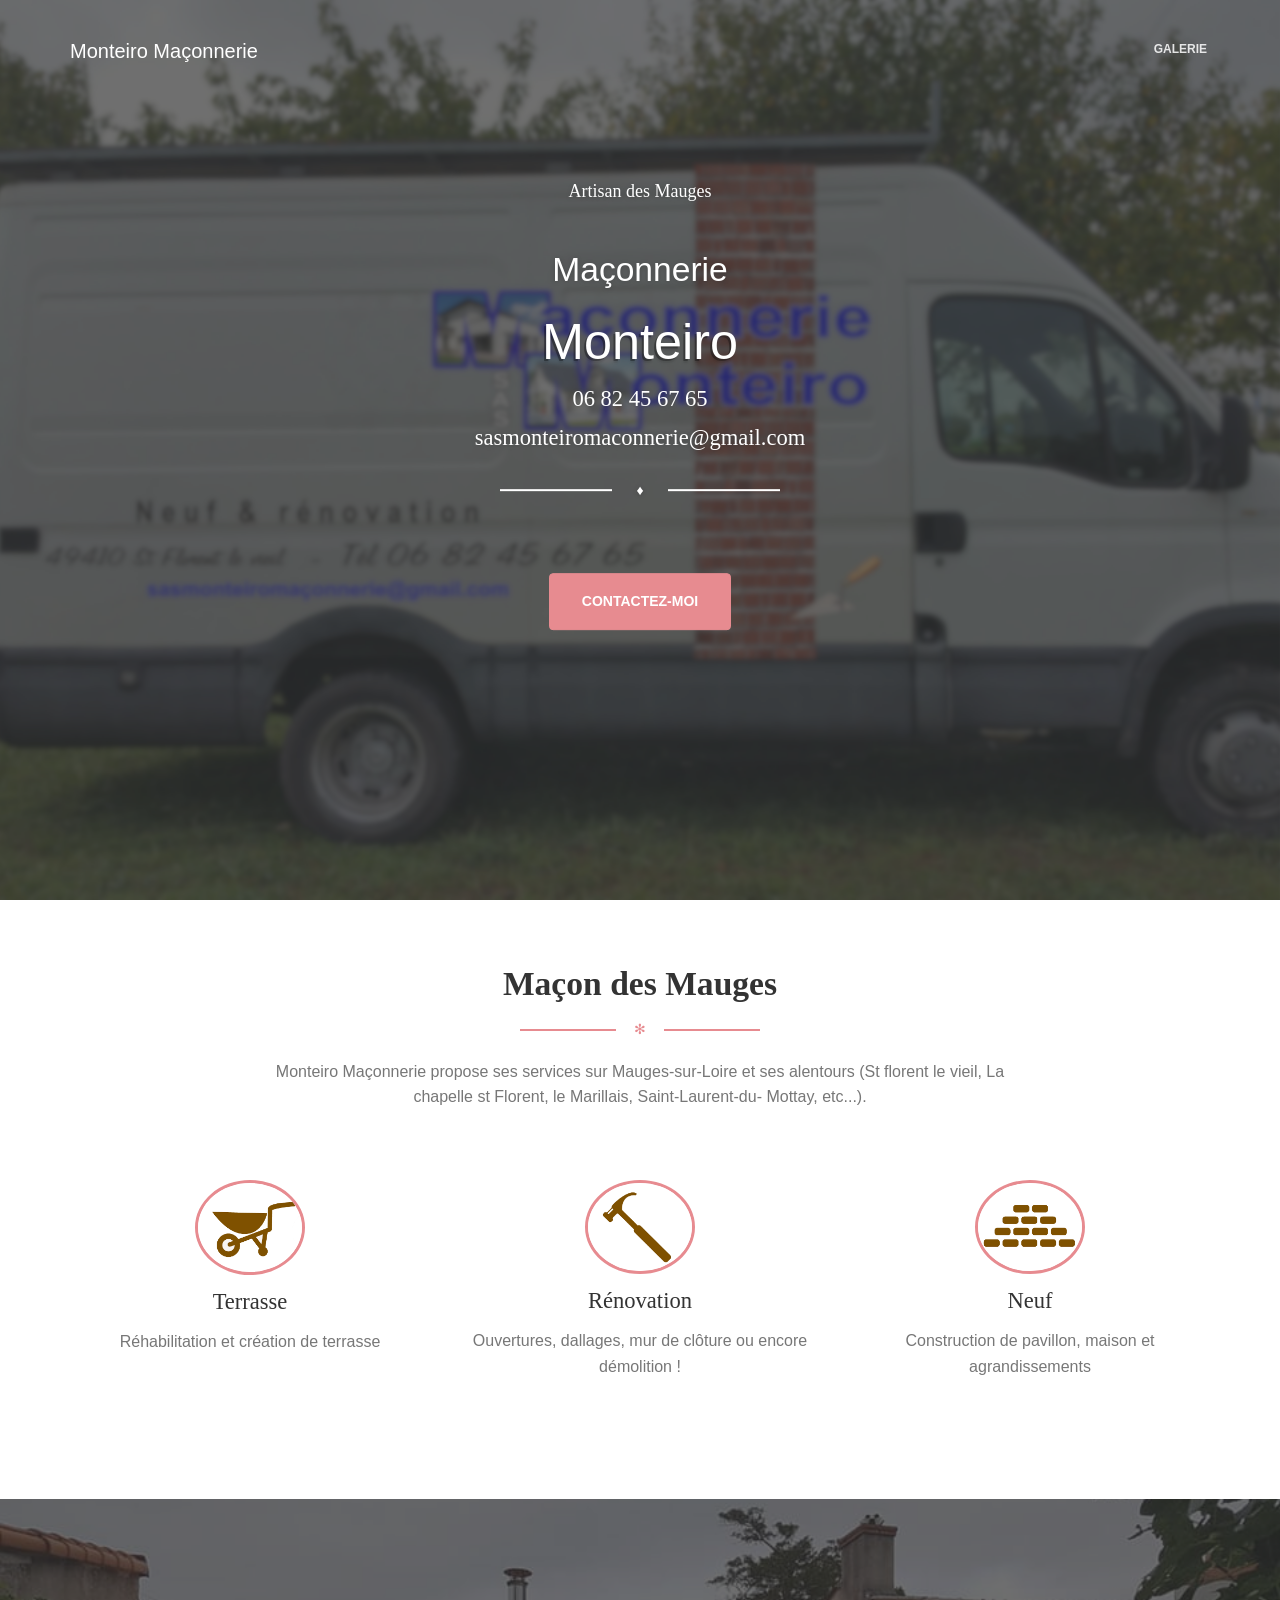
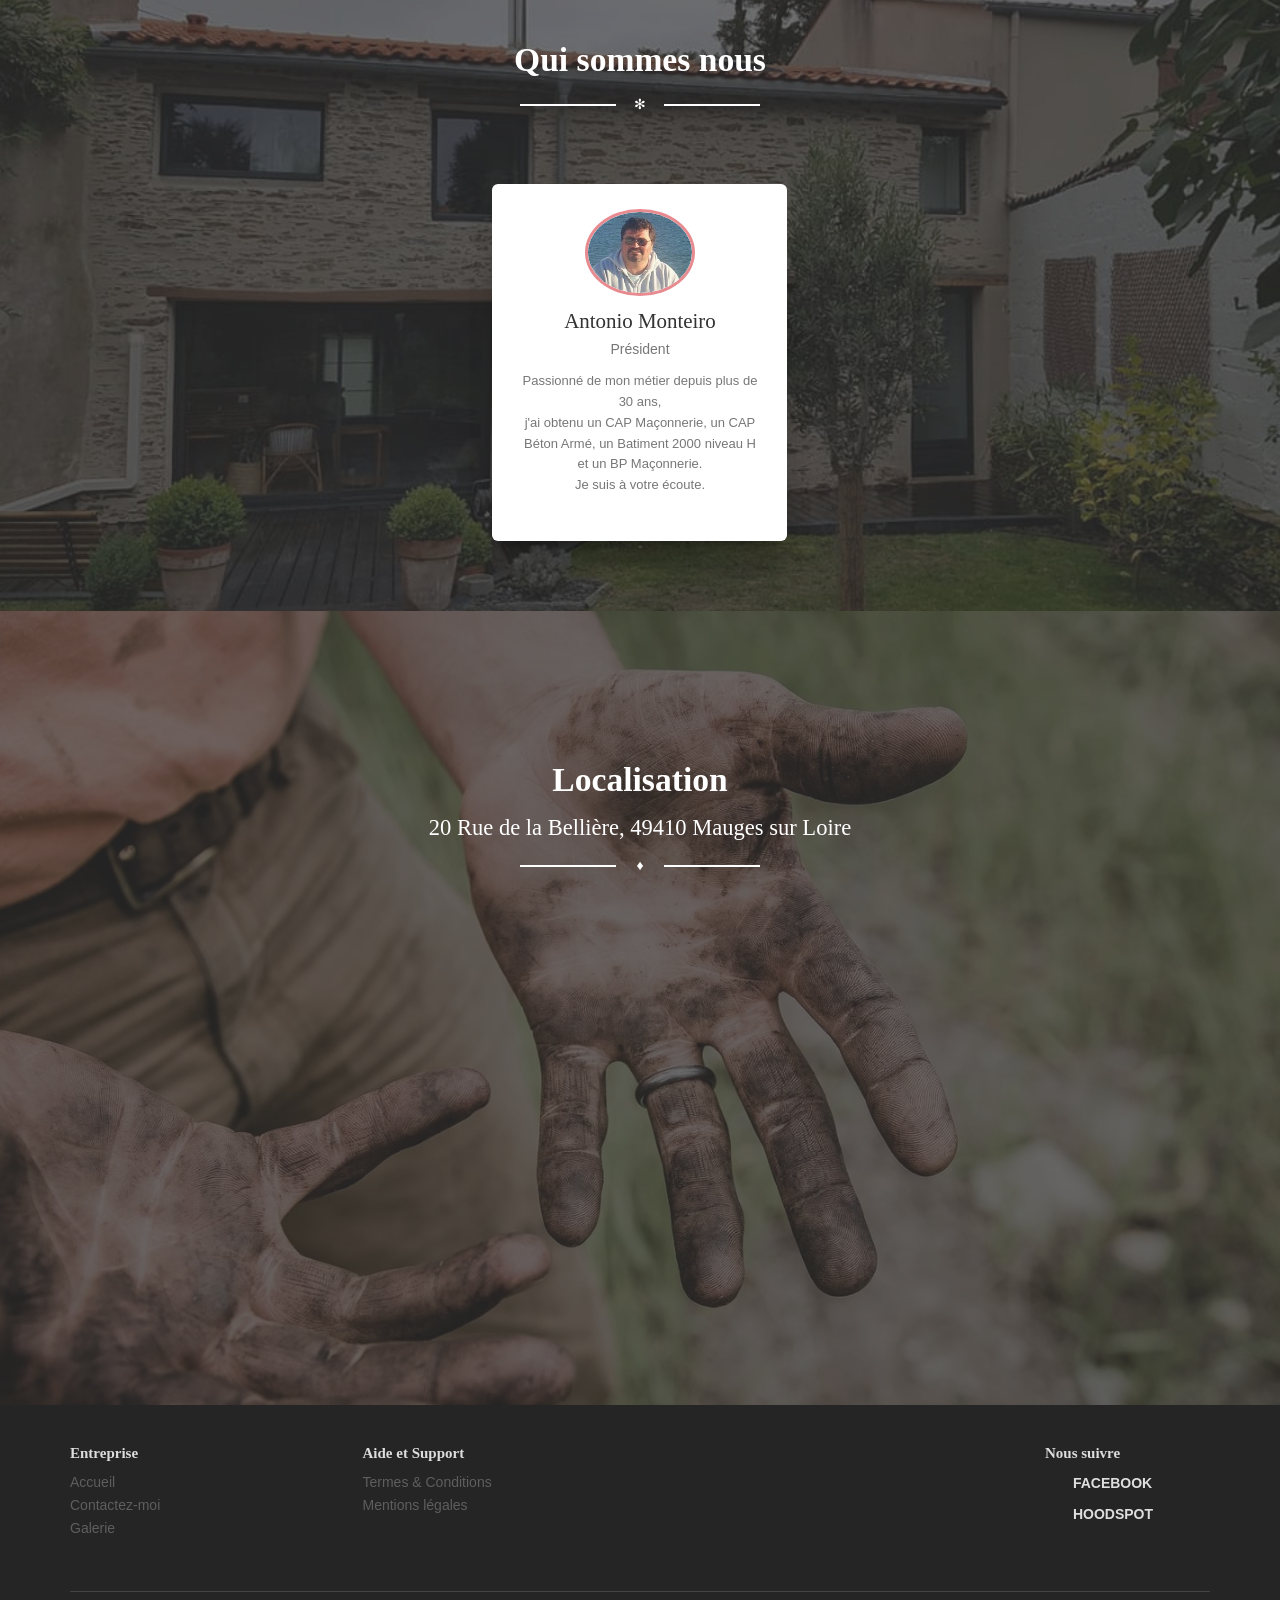
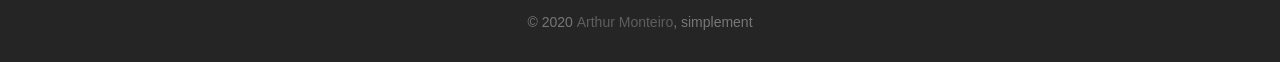
<file: index.html>
<!DOCTYPE html>
<html lang="fr">
<head>
    <meta charset="utf-8" />
    <meta http-equiv="X-UA-Compatible" content="IE=edge,chrome=1" />
    <title>MONTEIRO MAÇONNERIE - Maçon Mauges sur Loire (49410)</title>
    <meta name="description" content=
          "Artisan maçon basé Mauges sur Loire (49410), Sas Monteiro Maçonnerie, vous propose ses services de rénovation et
           neuf. Devis et Informations, chapelle saint florent, mesnils, ..."
          />
    <meta content='width=device-width, initial-scale=1.0, maximum-scale=1.0, user-scalable=0' name='viewport' />
    <link rel="icon" type="image/x-icon" href="./flavicon.ico" />
    <link href="assets/css/bootstrap.min.css" rel="stylesheet" />
    <link href="assets/css/style.css" rel="stylesheet"/>
</head>
<body>
    <nav class="navbar navbar-default navbar-transparent navbar-fixed-top" color-on-scroll="200">
        <div class="container">
            <div class="navbar-header">
                <button id="menu-toggle" type="button" class="navbar-toggle" data-toggle="collapse" data-target="#example">
                    <span class="sr-only">Toggle navigation</span>
                    <span class="icon-bar bar1"></span>
                    <span class="icon-bar bar2"></span>
                    <span class="icon-bar bar3"></span>
                </button>
                <a href="#" class="navbar-brand">
                    Monteiro Maçonnerie
                </a>
            </div>
            <div class="collapse navbar-collapse">
                <ul class="nav navbar-nav navbar-right navbar-uppercase">
                    <li>
                        <a href="gallerie.html">Galerie</a>
                    </li>
                </ul>
            </div>
        </div>
    </nav>


    <div class="section section-header">
        <div class="parallax filter">
            <div class="image"
                style="background-image: url('assets/img/header-1.jpg')">
            </div>
            <div class="container">
                <div class="content">
                    <div class="title-area">
                        <h4>Artisan des Mauges</h4>
                        <br>
                        <h2 class="title-modern">Maçonnerie</h2>
                        <h1 class="title-modern">Monteiro</h1>
                        <h3>06 82 45 67 65</h3>
                        <h3>sasmonteiromaconnerie@gmail.com </h3>
                        <div class="separator line-separator">♦</div>
                    </div>
                    <div class="button-get-started">
                        <a href="#" id="myBtn" class="btn btn-danger btn-fill btn-lg ">
                            Contactez-moi
                        </a>
                    </div>
                </div>
            </div>
        </div>
    </div>

<!-- The Modal -->
<div id="myModal" class="modal">

<!-- Modal content -->
<div class="modal-content">
    <div class="modal-header">
      <span class="close">&times;</span>
      <h2>Monteiro Maconnerie</h2>
      <h3>Envoyez votre demande de devis</h3>
    </div>
    <div class="modal-body">
      <p>par mail:
        <a target="_blank" href="mailto:sasmonteiromaconnerie@gmail.com" class="btn btn-danger btn-fill btn-block">
            sasmonteiromaconnerie@gmail.com
        </a>
      </p>
      <p>Ou par appel telephonique:
        <a href="tel:0682456765" class="btn btn-danger btn-fill btn-block">
            06 82 45 67 65
        </a>
      </p>
    </div>
  </div>
</div>


    <div class="section">
        <div class="container">
            <div class="row">
                <div class="title-area">
                    <h2>Maçon des Mauges</h2>
                    <div class="separator separator-danger">✻</div>
                    <p class="description">
                        Monteiro Maçonnerie propose ses services sur Mauges-sur-Loire et ses alentours (St florent le vieil,
                        La chapelle st Florent, le Marillais, Saint-Laurent-du- Mottay, etc...).
                    </p>
                </div>
            </div>
            <div class="row">
                <div class="col-md-4">
                    <div class="info-icon">
                        <div class="avatar avatar-danger">
                            <img alt="image terrasse" class="img-circle" src="assets/img/icons/icon3.png"/>
                        </div>
                        <h3>Terrasse</h3>
                        <p class="description">Réhabilitation et création de terrasse</p>
                    </div>
                </div>
                <div class="col-md-4">
                    <div class="info-icon">
                        <div class="avatar avatar-danger">
                            <img alt="Image rénovation" class="img-circle" src="assets/img/icons/icon1.png"/>
                        </div>
                        <h3>Rénovation</h3>
                        <p class="description">Ouvertures, dallages, mur de clôture ou encore démolition ! </p>
                    </div>
                </div>
                <div class="col-md-4">
                    <div class="info-icon">
                        <div class="avatar avatar-danger">
                            <img alt="Neuf batiment" class="img-circle" src="assets/img/icons/icon2.png"/>
                        </div>
                        <h3>Neuf</h3>
                        <p class="description">Construction de pavillon, maison et agrandissements </p>
                    </div>
                </div>
            </div>
        </div>
    </div>


    <div class="section section-our-team-freebie">
        <div class="parallax filter filter-color-black">
            <div class="image" style="background-image:url('assets/img/header-2.jpg')">
            </div>
            <div class="container">
                <div class="content">
                    <div class="row">
                        <div class="title-area">
                            <h2>Qui sommes nous</h2>
                            <div class="separator separator-danger">✻</div>
                        </div>
                    </div>
                    
                    <div class="team">
                        <div class="row">
                            <div class="col-md-10 col-md-offset-1">
                                <div class="row">
                                    <div class="col-md-4">
                                    </div>
                                    <div class="col-md-4">
                                        <div class="card card-member">
                                            <div class="content">
                                                <div class="avatar avatar-danger">
                                                    <img alt="image Antonio" class="img-circle" src="assets/img/face_2.jpg"/>
                                                </div>
                                                <div class="description">
                                                    <h3 class="title">Antonio Monteiro</h3>
                                                    <p class="small-text">Président</p>
                                                    <p class="description">
                                                        Passionné de mon métier depuis plus de 30 ans, <br>
                                                        j'ai obtenu un CAP Maçonnerie, un CAP Béton Armé, un Batiment 2000 niveau H
                                                        et un BP Maçonnerie. <br>
                                                        Je suis à votre écoute.
                                                    </p>
                                                </div>
                                            </div>
                                        </div>
                                    </div>
                                    <div class="col-md-4">
                                    </div>

                                </div>
                            </div>
                        </div>
                    </div>
                </div>
            </div>
        </div>
    </div>


    <div class="section section-small section-get-started" id="contact">
        <div class="parallax filter">
            <div class="image"
                style="background-image: url('assets/img/office-1.jpg')">
            </div>
            <div class="container">
                <div class="title-area">
                    <h2 class="text-white">Localisation</h2>
                    <h3>20 Rue de la Bellière, 49410 Mauges sur Loire</h3>
                    <div class="separator line-separator">♦</div>
                    <iframe title="localisation" src="https://www.google.com/maps/embed?pb=!1m18!1m12!1m3!1d2702.5896105763513!2d-1.0193463848155369!3d47.36140971287727!2m3!1f0!2f0!3f0!3m2!1i1024!2i768!4f13.1!3m3!1m2!1s0x480618d22a357163%3A0xae5622a47b6063ec!2s20%20Rue%20de%20la%20Belli%C3%A8re%2C%2049410%20Mauges-sur-Loire!5e0!3m2!1sfr!2sfr!4v1576617271171!5m2!1sfr!2sfr" width='100%' height='300px' frameborder='0' style='border:0'  >
                    </iframe>
                </div>
            </div>
        </div>
    </div>


    <footer class="footer footer-big footer-color-black" data-color="black">
        <div class="container">
            <div class="row">
                <div class="col-md-2 col-sm-3">
                    <div class="info">
                        <h5 class="title">Entreprise</h5>
                        <nav>
                            <ul>
                                <li>
                                    <a href="index.html">Accueil</a></li>
                                <li>
                                    <a href="index.html">Contactez-moi</a>
                                </li>
                                <li>
                                    <a href="gallerie.html">Galerie</a>
                                </li>
                            </ul>
                        </nav>
                    </div>
                </div>
                <div class="col-md-3 col-md-offset-1 col-sm-3">
                    <div class="info">
                        <h5 class="title">Aide et Support</h5>
                         <nav>
                            <ul>
                                <li>
                                    <a href="politique.html" target="_blank">Termes &amp; Conditions</a>
                                </li>
                                <li>
                                    <a href="mentions.html" target="_blank">Mentions légales</a>
                                </li>
                            </ul>
                        </nav>
                    </div>
                </div>
                <div class="col-md-3 col-sm-3">
                </div>
                <div class="col-md-2 col-md-offset-1 col-sm-3">
                    <div class="info">
                        <h5 class="title">Nous suivre</h5>
                        <nav>
                            <ul>
                                <li>
                                    <a href="https://www.facebook.com/sasMonteiroMaconnerie/" class="btn btn-social btn-facebook btn-simple" target="_blank">
                                        <i class="fa fa-facebook-square"></i> Facebook
                                    </a>
                                </li>
                                <li>
                                    <a href="https://hoodspot.fr/macon/sas-monteiro-maconnerie-83196871400012/" class="btn btn-social btn-facebook btn-simple" target="_blank">
                                        <i class="fa fa-facebook-square"></i> hoodspot
                                    </a>
                                </li>
                            </ul>
                        </nav>
                    </div>
                </div>
            </div>
            <hr>
            <div class="copyright">
                 © 2020 <a href="https://arthurmtro.netlify.com/" target="_blank">Arthur Monteiro</a>, simplement
            </div>
        </div>
    </footer>
</body>

<div id="fb-root"></div>
<script async defer crossorigin="anonymous" src="https://connect.facebook.net/fr_FR/sdk.js#xfbml=1&version=v5.0&appId=988296078205886&autoLogAppEvents=1"></script>
<script src="assets/js/jquery.min.js" type="text/javascript"></script>
<script src="assets/js/bootstrap.js" type="text/javascript"></script>
<script type="text/javascript" src="assets/js/modernizr.js"></script>
<script type="text/javascript" src="assets/js/gaia.js"></script>
<script type="text/javascript" src="assets/js/modal.js"></script>

</html>
</file>
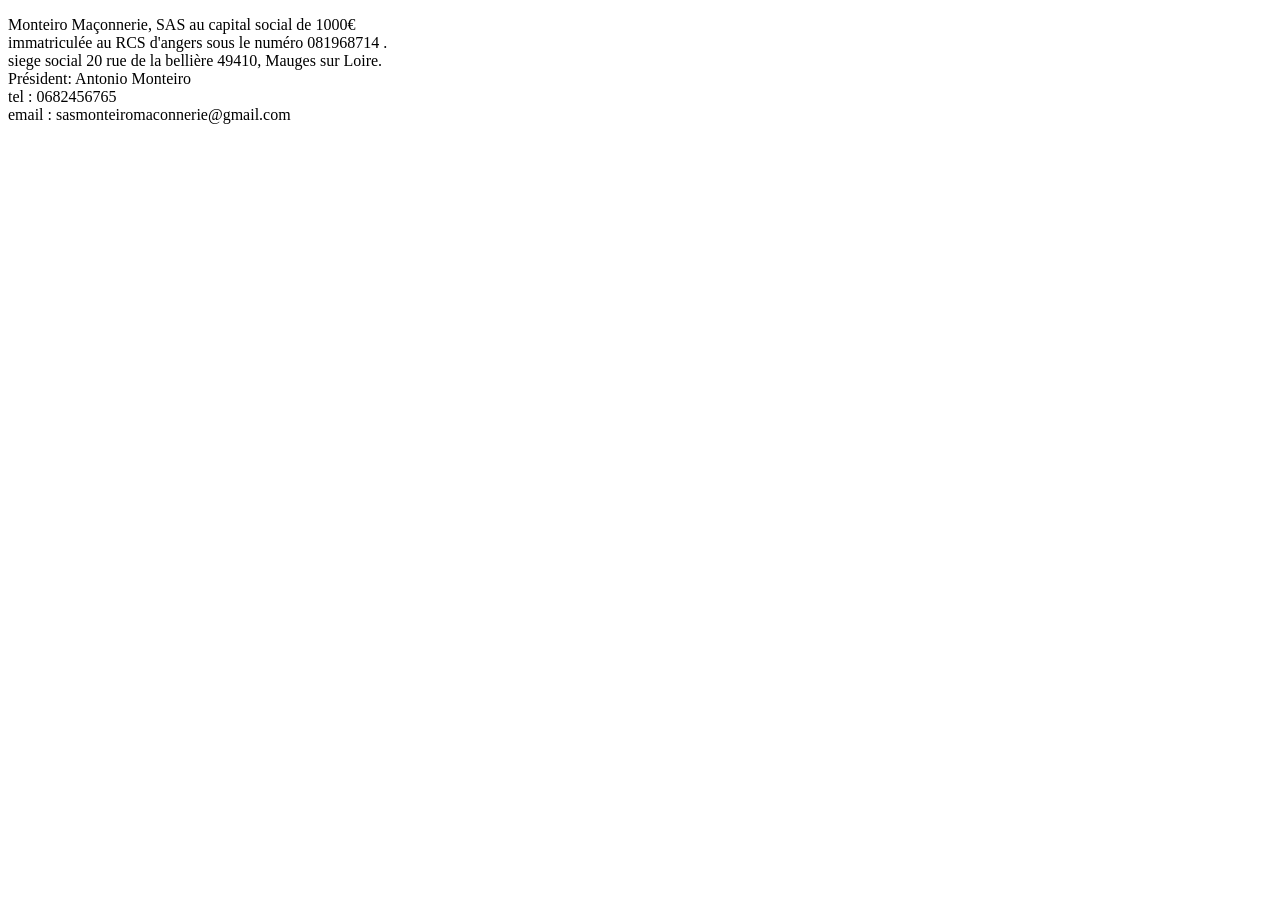
<file: mentions.html>
<!DOCTYPE html>
<html lang="en">
<head>
    <meta charset="UTF-8">
    <title>mentions légales</title>
</head>
<body>
    <p>
        Monteiro Maçonnerie, SAS au capital social de 1000€ <br>
        immatriculée au RCS d'angers sous le numéro 081968714 .<br>
        siege social 20 rue de la bellière 49410, Mauges sur Loire. <br>
        Président: Antonio Monteiro <br>
        tel : 0682456765 <br>
        email : sasmonteiromaconnerie@gmail.com <br>
    </p>
</body>
</html>
</file>
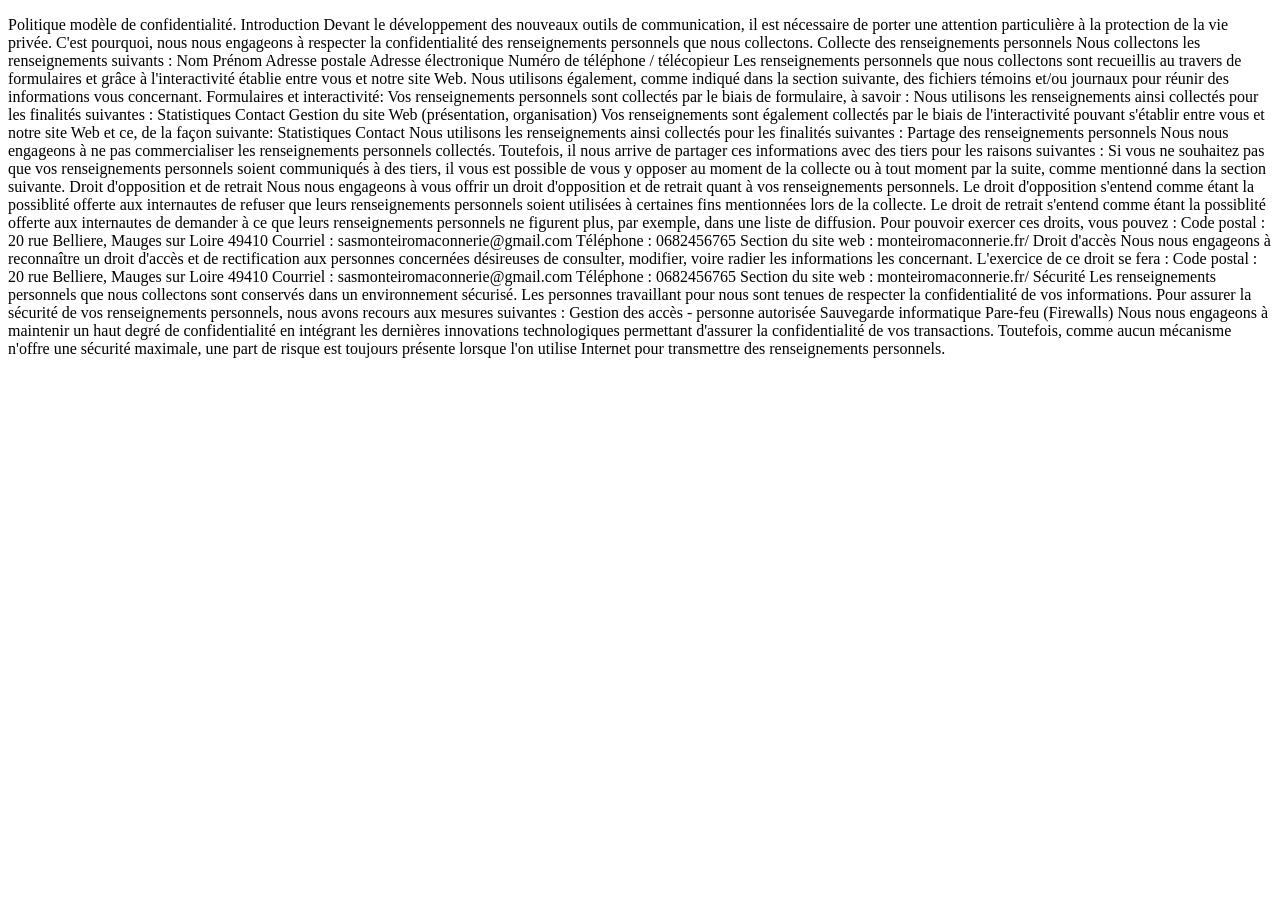
<file: politique.html>
<!doctype html>
<html lang="fr">
<head>
    <meta charset="UTF-8">
    <meta name="viewport"
          content="width=device-width, user-scalable=no, initial-scale=1.0, maximum-scale=1.0, minimum-scale=1.0">
    <meta http-equiv="X-UA-Compatible" content="ie=edge">
    <title>Politique de confidentialité</title>
</head>
<body>
    <p>
        Politique modèle de confidentialité.
        Introduction
        Devant le développement des nouveaux outils de communication, il est nécessaire de porter une attention particulière à la protection de la vie privée. C'est pourquoi, nous nous engageons à respecter la confidentialité des renseignements personnels que nous collectons.

        Collecte des renseignements personnels
        Nous collectons les renseignements suivants :

        Nom
        Prénom
        Adresse postale
        Adresse électronique
        Numéro de téléphone / télécopieur
        Les renseignements personnels que nous collectons sont recueillis au travers de formulaires et grâce à l'interactivité établie entre vous et notre site Web. Nous utilisons également, comme indiqué dans la section suivante, des fichiers témoins et/ou journaux pour réunir des informations vous concernant.

        Formulaires  et interactivité:
        Vos renseignements personnels sont collectés par le biais de formulaire, à savoir :

        Nous utilisons les renseignements ainsi collectés pour les finalités suivantes :

        Statistiques
        Contact
        Gestion du site Web (présentation, organisation)
        Vos renseignements sont également collectés par le biais de l'interactivité pouvant s'établir entre vous et notre site Web et ce, de la façon suivante:

        Statistiques
        Contact
        Nous utilisons les renseignements ainsi collectés pour les finalités suivantes :
        Partage des renseignements personnels
        Nous nous engageons à ne pas commercialiser les renseignements personnels collectés. Toutefois, il nous arrive de partager ces informations avec des tiers pour les raisons suivantes :

        Si vous ne souhaitez pas que vos renseignements personnels soient communiqués à des tiers, il vous est possible de vous y opposer au moment de la collecte ou à tout moment par la suite, comme mentionné dans la section suivante.

        Droit d'opposition et de retrait
        Nous nous engageons à vous offrir un droit d'opposition et de retrait quant à vos renseignements personnels.
        Le droit d'opposition s'entend comme étant la possiblité offerte aux internautes de refuser que leurs renseignements personnels soient utilisées à certaines fins mentionnées lors de la collecte.
        Le droit de retrait s'entend comme étant la possiblité offerte aux internautes de demander à ce que leurs renseignements personnels ne figurent plus, par exemple, dans une liste de diffusion.
        Pour pouvoir exercer ces droits, vous pouvez :
        Code postal : 20 rue Belliere, Mauges sur Loire 49410
        Courriel : sasmonteiromaconnerie@gmail.com
        Téléphone : 0682456765
        Section du site web : monteiromaconnerie.fr/
        Droit d'accès
        Nous nous engageons à reconnaître un droit d'accès et de rectification aux personnes concernées désireuses de consulter, modifier, voire radier les informations les concernant.
        L'exercice de ce droit se fera :
        Code postal : 20 rue Belliere, Mauges sur Loire 49410
        Courriel : sasmonteiromaconnerie@gmail.com
        Téléphone : 0682456765
        Section du site web : monteiromaconnerie.fr/
        Sécurité
        Les renseignements personnels que nous collectons sont conservés dans un environnement sécurisé. Les personnes travaillant pour nous sont tenues de respecter la confidentialité de vos informations.
        Pour assurer la sécurité de vos renseignements personnels, nous avons recours aux mesures suivantes :

        Gestion des accès - personne autorisée
        Sauvegarde informatique
        Pare-feu (Firewalls)
        Nous nous engageons à maintenir un haut degré de confidentialité en intégrant les dernières innovations technologiques permettant d'assurer la confidentialité de vos transactions. Toutefois, comme aucun mécanisme n'offre une sécurité maximale, une part de risque est toujours présente lorsque l'on utilise Internet pour transmettre des renseignements personnels.
    </p>
</body>
</html>
</file>
<file: assets/css/style.css>
/* =========================================================
* Gaia Bootstrap Template - v1.0.1
=========================================================

* Product Page: https://www.creative-tim.com/product/gaia-bootstrap-template
* Licensed under MIT (https://github.com/creativetimofficial/gaia-bootstrap-template/blob/master/LICENSE.md)
* Copyright 2019 Creative Tim (http://www.creative-tim.com)

* Coded by Creative Tim

.modal-header {
  padding: 2px 16px;
  background-color: #fefefe;
  color: black;
}
.modal-body {
  padding: 2px 16px;
  font-size: 5rem;
}
.modal-footer {
  padding: 2px 16px;
  background-color: #fefefe;
  color: black;
}
/* Modal Content */
.modal-content {
  text-align: center;
  position: fixed;
  top: 50%;
  left: 50%;
  transform: translate(-50%, -50%);
  background-color: #fefefe;
  padding: 15px 0;
  border: 1px solid #888;
  width: 80%;
  box-shadow: 0 4px 8px 0 rgba(0,0,0,0.2),0 6px 20px 0 rgba(0,0,0,0.19);
  animation-name: animatetop;
  animation-duration: 0.6s
}

/* Add Animation */
@keyframes animatetop {
  from {top: -300px; opacity: 0}
  to {top: 0; opacity: 1}
}

html {
  font-size: 14px;
  -ms-text-size-adjust: 100%;
  -webkit-text-size-adjust: 100%;
}

body {
  -moz-osx-font-smoothing: grayscale;
  -webkit-font-smoothing: antialiased;
  font-size: 100%;
}
@media (min-width: 58em) {
  body {
    font-size: 100%;
  }
}

h1,
.h1,
h2,
.h2,
h3,
.h3,
h4,
.h4,
h5,
.h5,
h6,
.h6,
.content-blog p {
  -moz-osx-font-smoothing: grayscale;
  -webkit-font-smoothing: antialiased;
  font-family: "Cambo", "Times New Roman", serif;
}
h1, .h1 {
  font-size: 3em;
  line-height: 1.213483146em;
  font-weight: bold;
}

h2, .h2 {
  font-size: 2.4em;
  line-height: 1.25;
  margin: 0.4em 0;
  font-weight: bold;
}

h3, .h3 {
  font-size: 1.61em;
  line-height: 1.05em;
  margin-top: 15px;
  margin-bottom: 15px;
}

h5 {
  font-size: 1.2em;
}

p {
  font-size: 14px;
  line-height: 1.6em;
  font-weight: 400;
  margin: 0 0 .75em;
}

p,
label,
.btn,
.form-control,
.title h5,
.navbar,
.brand,
.btn-simple,
a,
.td-name,
td,
small,
.media h5,
.subtitle {
  font-family: "Poppins", "Helvetica Neue", Helvetica, Arial, sans-serif;
}

a {
  color: #777777;
  opacity: .7;
  font-size: 14px;
}
a:hover {
  color: #777777;
  opacity: 1;
}

.title {
  text-align: center;
  margin-bottom: 50px;
}

.title-modern {
  font-family: "Poppins", "Helvetica Neue", Helvetica, Arial, sans-serif;
  font-weight: 200;
}

.separator {
  color: #c5a47e;
  margin: 0 auto 20px;
  max-width: 240px;
  text-align: center;
  position: relative;
}
.separator:before, .separator:after {
  display: block;
  width: 40%;
  content: " ";
  margin-top: 10px;
  border: 1px solid #c5a47e;
}
.separator:before {
  float: left;
}
.separator:after {
  float: right;
}

.separator-danger {
  color: #e78b90;
}
.separator-danger:before, .separator-danger:after {
  border-color: #e78b90;
}

p.description {
  font-size: 16px;
  color: #777777;
}

a:hover, a:focus {
  text-decoration: none;
}

.ui-slider-handle:focus,
.navbar-toggle {
  outline: 0 !important;
}

.form-control,
.input-group-addon,
.tagsinput,
.navbar,
.navbar .alert {
  -webkit-transition: all 300ms linear;
  -moz-transition: all 300ms linear;
  -o-transition: all 300ms linear;
  -ms-transition: all 300ms linear;
  transition: all 300ms linear;
}

.tagsinput .tag,
.tagsinput-remove-link,
.filter,
.btn-hover,
[data-toggle="collapse"] i,
body > .navbar-collapse a {
  -webkit-transition: all 150ms linear;
  -moz-transition: all 150ms linear;
  -o-transition: all 150ms linear;
  -ms-transition: all 150ms linear;
  transition: all 150ms linear;
}
.fa {
  width: 18px;
  text-align: center;
}

.info-icon {
  text-align: center;
}
.info-icon .description {
  margin-top: 15px;
  color: #777777;
}

.avatar {
  border: 3px solid #c5a47e;
  border-radius: 50%;
  overflow: hidden;
  max-width: 110px;
  margin: 0 auto;
}
.avatar img {
  width: 100%;
  height: auto;
}

.avatar-danger {
  border-color: #e78b90;
}
a,
.list-logos a img:first-child,
.section-clients-3 #clients-carousel li img:first-child,
.project-content .icon-close i, .nav-text > li.active a {
  -webkit-transition: all 150ms linear;
  -moz-transition: all 150ms linear;
  -o-transition: all 150ms linear;
  -ms-transition: all 150ms linear;
  transition: all 150ms linear;
}

.btn,
.btn-black i,
.form-control::-webkit-placeholder {
  -webkit-transition: all 150ms ease-out;
  -moz-transition: all 150ms ease-out;
  -o-transition: all 150ms ease-out;
  -ms-transition: all 150ms ease-out;
  transition: all 150ms ease-out;
}

.btn,
.navbar .navbar-nav > li > a.btn {
  border-width: 1px;
  background-color: transparent;
  font-weight: 600;
  border-radius: 3px;
  font-size: 12px;
  line-height: 1.6em;
  opacity: 0.8;
  filter: alpha(opacity=80);
  padding: 10px 20px;
  border-color: #888888;
  color: #888888;
  text-transform: uppercase;
}
.btn:hover, .btn:focus, .btn:active, .btn.active, .open > .btn.dropdown-toggle,
.navbar .navbar-nav > li > a.btn:hover,
.navbar .navbar-nav > li > a.btn:focus,
.navbar .navbar-nav > li > a.btn:active,
.navbar .navbar-nav > li > a.btn.active, .open >
.navbar .navbar-nav > li > a.btn.dropdown-toggle {
  background-color: transparent;
  color: #777777;
  border-color: #777777;
}
.btn.btn-fill,
.navbar .navbar-nav > li > a.btn.btn-fill {
  color: #FFFFFF;
  background-color: #888888;
  opacity: 1;
  filter: alpha(opacity=100);
}
.btn.btn-fill:hover, .btn.btn-fill:focus, .btn.btn-fill:active, .btn.btn-fill.active, .open > .btn.btn-fill.dropdown-toggle,
.navbar .navbar-nav > li > a.btn.btn-fill:hover,
.navbar .navbar-nav > li > a.btn.btn-fill:focus,
.navbar .navbar-nav > li > a.btn.btn-fill:active,
.navbar .navbar-nav > li > a.btn.btn-fill.active, .open >
.navbar .navbar-nav > li > a.btn.btn-fill.dropdown-toggle {
  background-color: #777777;
  color: #FFFFFF;
}
.btn:hover, .btn:focus,
.navbar .navbar-nav > li > a.btn:hover,
.navbar .navbar-nav > li > a.btn:focus {
  opacity: 1;
  filter: alpha(opacity=100);
  outline: 0 !important;
}
.btn:active, .btn.active, .open > .btn.dropdown-toggle,
.navbar .navbar-nav > li > a.btn:active,
.navbar .navbar-nav > li > a.btn.active, .open >
.navbar .navbar-nav > li > a.btn.dropdown-toggle {
  -webkit-box-shadow: none;
  box-shadow: none;
  outline: 0 !important;
}.btn-danger,
.navbar .navbar-nav > li > a.btn-danger {
  border-color: #e78b90;
  color: #e78b90;
}
.btn-danger:hover, .btn-danger:focus, .btn-danger:active, .btn-danger.active, .open > .btn-danger.dropdown-toggle,
.navbar .navbar-nav > li > a.btn-danger:hover,
.navbar .navbar-nav > li > a.btn-danger:focus,
.navbar .navbar-nav > li > a.btn-danger:active,
.navbar .navbar-nav > li > a.btn-danger.active, .open >
.navbar .navbar-nav > li > a.btn-danger.dropdown-toggle {
  background-color: transparent;
  color: #e47a80;
  border-color: #e47a80;
}
.btn-danger.btn-fill,
.navbar .navbar-nav > li > a.btn-danger.btn-fill {
  color: #FFFFFF;
  background-color: #e78b90;
  opacity: 1;
  filter: alpha(opacity=100);
}
.btn-danger.btn-fill:hover, .btn-danger.btn-fill:focus, .btn-danger.btn-fill:active, .btn-danger.btn-fill.active, .open > .btn-danger.btn-fill.dropdown-toggle,
.navbar .navbar-nav > li > a.btn-danger.btn-fill:hover,
.navbar .navbar-nav > li > a.btn-danger.btn-fill:focus,
.navbar .navbar-nav > li > a.btn-danger.btn-fill:active,
.navbar .navbar-nav > li > a.btn-danger.btn-fill.active, .open >
.navbar .navbar-nav > li > a.btn-danger.btn-fill.dropdown-toggle {
  background-color: #e47a80;
  color: #FFFFFF;
}
.btn-simple {
  border: 0;
  font-size: 14px;
  padding: 10px 20px;
}

.btn-lg {
  font-size: 14px;
  border-radius: 4px;
  padding: 16px 32px;
}
.section {
  padding: 50px 0;
  position: relative;
  background-color: #FFFFFF;
}
.section {
  position: relative;
}
.section .title-area {
  max-width: 760px;
  margin: 0 auto 70px;
  display: block;
  padding: 0 15px;
  text-align: center;
}
.section .title-area .description {
  font-size: 16px;
  color: #777777;
}
.section .parallax,
.section .static-image {
  width: 100%;
  height: 100vh;
  overflow: hidden;
  display: block;
  position: relative;
}
.filter {
  position: relative;
  height: 100%;
  color: #FFFFFF;
}
.filter:before {
  position: absolute;
  left: 0;
  top: 0;
  width: 100%;
  height: 100%;
  display: block;
  z-index: 3;
  content: "";
  opacity: .7;
  background: #333;
}
.filter .title-area .description {
  color: #FFFFFF;
}
.filter .separator {
  color: #FFFFFF;
}
.filter .separator:before, .filter .separator:after {
  border-color: #FFFFFF;
}
.filter.filter-color-black:before {
  background: #333;
}
.section-small .parallax .image,
.section-small .static-image .image,
.section-get-started .parallax .image,
.section-get-started .static-image .image {
  height: 100vh !important;
}
.nav > li > a:hover,
.nav > li > a:focus {
  background-color: transparent;
}

.navbar {
  border: 0;
  font-size: 16px;
}
.navbar .navbar-brand {
  margin: 10px 0px;
  padding: 15px 15px;
  font-size: 20px;
  line-height: 22px;
}
.navbar .navbar-nav > li > a {
  padding: 10px 15px;
  margin: 15px 3px;
  line-height: 18px;
}
.navbar .navbar-nav.navbar-uppercase > li > a {
  text-transform: uppercase;
  font-size: 12px;
  letter-spacing: 0px;
  font-weight: 600;
  text-transform: uppercase;
  font-weight: 600;
}
.navbar-default {
  background-color: #e47a80;
  border-bottom: 1px solid rgba(0, 0, 0, 0.1);
}
.navbar-default .navbar-nav > li > a:not(.btn) {
  color: #434547;
}
.navbar-default .navbar-nav > .active > a,
.navbar-default .navbar-nav > .active > a:not(.btn):hover,
.navbar-default .navbar-nav > .active > a:not(.btn):focus,
.navbar-default .navbar-nav > li > a:not(.btn):hover,
.navbar-default .navbar-nav > li > a:not(.btn):focus {
  background-color: transparent;
  border-radius: 3px;
  color: #434547;
  opacity: 0.85;
  filter: alpha(opacity=85);
}
.navbar-default .navbar-brand {
  color: #434547;
}
.navbar-default .navbar-toggle:hover,
.navbar-default .navbar-toggle:focus {
  background-color: transparent;
}

.navbar-transparent {
  padding-top: 15px;
  background-color: transparent;
  border-bottom: 1px solid transparent;
}

.navbar-toggle {
  margin-top: 19px;
  margin-bottom: 19px;
  border: 0;
}
.navbar-toggle .icon-bar {
  background-color: #FFFFFF;
}
.navbar-transparent .navbar-toggle .icon-bar {
  background-color: #FFFFFF;
}

.navbar.navbar-fixed-top {
  transition: all .5s .1s;
}

@media (min-width: 768px) {
  .navbar-transparent .navbar-brand,
  [class*="navbar-ct"] .navbar-brand {
    color: #FFFFFF;
    opacity: 1;
    filter: alpha(opacity=100);
  }
  .navbar-transparent .navbar-brand:focus, .navbar-transparent .navbar-brand:hover,
  [class*="navbar-ct"] .navbar-brand:focus,
  [class*="navbar-ct"] .navbar-brand:hover {
    background-color: transparent;
    opacity: 1;
    filter: alpha(opacity=100);
    color: #FFFFFF;
  }
  .navbar-transparent .navbar-nav > li > a:not(.btn),
  [class*="navbar-ct"] .navbar-nav > li > a:not(.btn) {
    color: #FFFFFF;
    border-color: #FFFFFF;
    opacity: 0.85;
    filter: alpha(opacity=85);
  }
  .navbar-transparent .navbar-nav > .active > a:not(.btn),
  .navbar-transparent .navbar-nav > .active > a:hover:not(.btn),
  .navbar-transparent .navbar-nav > .active > a:focus:not(.btn),
  .navbar-transparent .navbar-nav > li > a:hover:not(.btn),
  .navbar-transparent .navbar-nav > li > a:focus:not(.btn),
  [class*="navbar-ct"] .navbar-nav > .active > a:not(.btn),
  [class*="navbar-ct"] .navbar-nav > .active > a:hover:not(.btn),
  [class*="navbar-ct"] .navbar-nav > .active > a:focus:not(.btn),
  [class*="navbar-ct"] .navbar-nav > li > a:hover:not(.btn),
  [class*="navbar-ct"] .navbar-nav > li > a:focus:not(.btn) {
    background-color: transparent;
    border-radius: 3px;
    color: #FFFFFF;
    opacity: 1;
    filter: alpha(opacity=100);
  }
  .navbar-transparent .navbar-nav .nav > li > a.btn:hover,
  [class*="navbar-ct"] .navbar-nav .nav > li > a.btn:hover {
    background-color: transparent;
  }
  .navbar-transparent .navbar-nav > .dropdown > a .caret,
  .navbar-transparent .navbar-nav > .dropdown > a:hover .caret,
  .navbar-transparent .navbar-nav > .dropdown > a:focus .caret,
  [class*="navbar-ct"] .navbar-nav > .dropdown > a .caret,
  [class*="navbar-ct"] .navbar-nav > .dropdown > a:hover .caret,
  [class*="navbar-ct"] .navbar-nav > .dropdown > a:focus .caret {
    border-bottom-color: #FFFFFF;
    border-top-color: #FFFFFF;
  }
  .navbar-transparent .navbar-nav > .open > a,
  .navbar-transparent .navbar-nav > .open > a:hover,
  .navbar-transparent .navbar-nav > .open > a:focus,
  [class*="navbar-ct"] .navbar-nav > .open > a,
  [class*="navbar-ct"] .navbar-nav > .open > a:hover,
  [class*="navbar-ct"] .navbar-nav > .open > a:focus {
    background-color: transparent;
    color: #FFFFFF;
    opacity: 1;
    filter: alpha(opacity=100);
  }
  .navbar-transparent .btn-default,
  [class*="navbar-ct"] .btn-default {
    color: #FFFFFF;
    border-color: #FFFFFF;
  }
  .navbar-transparent .btn-default.btn-fill,
  [class*="navbar-ct"] .btn-default.btn-fill {
    color: #777777;
    background-color: #FFFFFF;
    opacity: 1;
    filter: alpha(opacity=100);
  }
  .navbar-transparent .btn-default.btn-fill:hover,
  .navbar-transparent .btn-default.btn-fill:focus,
  .navbar-transparent .btn-default.btn-fill:active,
  .navbar-transparent .btn-default.btn-fill.active,
  .navbar-transparent .open .dropdown-toggle.btn-fill.btn-default,
  [class*="navbar-ct"] .btn-default.btn-fill:hover,
  [class*="navbar-ct"] .btn-default.btn-fill:focus,
  [class*="navbar-ct"] .btn-default.btn-fill:active,
  [class*="navbar-ct"] .btn-default.btn-fill.active,
  [class*="navbar-ct"] .open .dropdown-toggle.btn-fill.btn-default {
    border-color: #FFFFFF;
    opacity: 1;
    filter: alpha(opacity=100);
  }

  .navbar-transparent .dropdown-menu .divider {
    background-color: rgba(255, 255, 255, 0.2);
  }
}
.footer {
  background-color: #FFFFFF;
  line-height: 20px;
  /*border-top: 1px solid #DDDDDD;*/
  overflow: hidden;
}
.footer nav > ul {
  list-style: none;
  margin: 0;
  padding: 0;
  font-weight: normal;
}
.footer nav > ul a:not(.btn) {
  color: #777777;
  display: block;
  margin-bottom: 3px;
}
.footer .copyright {
  color: #777777;
  padding: 10px 15px;
  margin: 15px 3px;
  line-height: 20px;
  text-align: center;
}
.footer hr {
  border-color: #DDDDDD;
}
.footer .title {
  color: #777777;
}
.footer .title {
  text-align: left;
  margin-bottom: 10px;
  font-size: 15px;
  font-weight: bold;
}
.footer .btn-social {
  color: #9A9A9A;
}

.footer-color-black,
.footer-transparent {
  background-color: rgba(30, 30, 30, 0.97);
  color: #DDDDDD;
}
.footer-color-black nav > ul a,
.footer-transparent nav > ul a {
  color: #FFFFFF;
}
.footer-color-black .btn-social,
.footer-transparent .btn-social {
  color: #FFFFFF;
}
.footer-color-black hr,
.footer-transparent hr {
  border-color: #444444;
}
.footer-color-black .title,
.footer-transparent .title {
  color: #DDDDDD;
}
.footer-big {
  padding-top: 30px;
}
.footer-big hr {
  margin-bottom: 10px;
  margin-top: 10px;
}
.footer-big .container > hr {
  margin-top: 50px;
}
.footer-big .copyright {
  margin: 10px 0px 20px;
}
.footer-big nav > ul {
  width: 100%;
  list-style: none;
  margin: 0;
  padding: 0;
  font-weight: normal;
}
.footer-big nav > ul li {
  float: none;
}
.footer-big nav > ul .btn {
  margin-bottom: 5px;
}
.footer-big nav > ul .btn-social.btn-simple {
  padding: 0 0 4px 0;
}
.btn-social {
  opacity: 0.85;
  padding: 8px 9px;
}
.btn-social .fa {
  font-size: 18px;
  top: -1px;
  vertical-align: middle;
  display: inline-block;
  position: relative;
}
.btn-social.btn-simple {
  padding: 9px 5px;
  font-size: 14px;
}
.btn-social.btn-simple .fa {
  font-size: 20px;
  position: relative;
  top: -2px;
  width: 24px;
}
.card {
  background: #fff;
  box-shadow: 0 32px 44px -24px rgba(0, 0, 0, 0.23), 0 20px 25px 0px rgba(0, 0, 0, 0.12), 0 15px 10px -10px rgba(0, 0, 0, 0.2);
  border-radius: 6px;
  margin-bottom: 30px;
  -webkit-transition: all 370ms cubic-bezier(0.34, 1.61, 0.7, 1);
  -moz-transition: all 370ms cubic-bezier(0.34, 1.61, 0.7, 1);
  -o-transition: all 370ms cubic-bezier(0.34, 1.61, 0.7, 1);
  -ms-transition: all 370ms cubic-bezier(0.34, 1.61, 0.7, 1);
  transition: all 370ms cubic-bezier(0.34, 1.61, 0.7, 1);
}
.card img {
  max-width: 100%;
}
.card .title {
  margin-bottom: 5px;
  color: #333333;
}
.card .description {
  font-size: 13px;
}

.card-member {
  display: block;
  text-align: center;
  margin-bottom: 20px;
}
.card-member .content {
  padding: 25px;
}
.section-header,
.section-header-blog,
.section-presentation-page {
  padding: 0;
}
.section-header .container,
.section-header-blog .container,
.section-presentation-page .container {
  z-index: 3;
  position: absolute;
  width: 100%;
  height: 100%;
  display: block;
  top: 0;
}
.section-header .content,
.section-header-blog .content,
.section-presentation-page .content {
  position: relative;
  color: white;
  text-align: center;
  text-shadow: 0px 1px 5px rgba(0, 0, 0, 0.2);
  vertical-align: center;
  line-height: 1.7;
  position: relative;
  top: 44%;
  -webkit-transform: translateY(-50%);
  -ms-transform: translateY(-50%);
  transform: translateY(-50%);
}
.section-header .btn,
.section-header-blog .btn,
.section-presentation-page .btn {
  text-shadow: none;
}
.section-header h1,
.section-header-blog h1,
.section-presentation-page h1 {
  font-weight: 400;
  font-size: 3.6em;
  text-shadow: -2px 2px 0px rgba(0, 0, 0, 0.3), -2px 4px 2px rgba(0, 0, 0, 0.1);
}
.section-header p,
.section-header-blog p,
.section-presentation-page p {
  letter-spacing: 0.1em;
  text-transform: uppercase;
  margin: 1em 0 0.5em;
}
.section-header .separator,
.section-header-blog .separator,
.section-presentation-page .separator {
  color: #fff;
  margin: 30px auto;
}
.section-header .separator.line-separator:before, .section-header .separator.line-separator:after,
.section-header-blog .separator.line-separator:before,
.section-header-blog .separator.line-separator:after,
.section-presentation-page .separator.line-separator:before,
.section-presentation-page .separator.line-separator:after {
  border-color: white;
}

.description {
  margin-bottom: 20px;
}
.small-text {
  color: #777777;
  text-align: center;
}

.section .image {
  background-size: cover;
  background-position: center center;
  background-repeat: no-repeat;
  width: 100%;
  height: 100vh;
  z-index: 2;
  position: absolute;
  display: block;
}

.section-get-started,
.section-header-freebie,
.section-our-team-freebie {
  padding-bottom: 0;
}
.section-get-started .container,
.section-header-freebie .container,
.section-our-team-freebie .container {
  position: relative;
  z-index: 100;
  display: block;
  margin-top: 30vh;
  text-align: center;
}
.section-get-started .text-white,
.section-header-freebie .text-white,
.section-our-team-freebie .text-white {
  color: #fff;
}
.section-get-started .parallax,
.section-get-started .static-image,
.section-header-freebie .parallax,
.section-header-freebie .static-image,
.section-our-team-freebie .parallax,
.section-our-team-freebie .static-image {
  height: auto;
}
.section-get-started .image,
.section-header-freebie .image,
.section-our-team-freebie .image {
  height: 100%;
}

.section-get-started {
  padding: 0;
}
.section-get-started .container {
  margin: 15vh auto;
}
.section-our-team-freebie .container {
  margin-top: 14vh;
  margin-bottom: 50px;
}

.card p {
  min-height: 0;
}

  .section-header .separator {
    max-width: 20em;
  }
}
@media (min-width: 992px) {
  .section-we-made-1 .row {
    margin: 0;
  }
  .section-we-made-1 .row [class^="col-"] {
    padding-right: 0;
    padding-left: 0;
  }
  .section-we-made-1 .transition-1 {
    /*     		transition: all 0.5s; */
  }

  .section-we-made-2 .scroll-area {
    width: 70%;
    height: 100%;
    position: relative;
    margin: 0 auto;
  }
  .section-we-made-2 .projects {
    width: 100%;
    display: block;
    margin: 0;
    overflow: hidden;
  }
  .section-we-made-2 .projects .row {
    width: 2500px;
    margin: 0;
    position: relative;
  }
  .section-we-made-2 .projects .row.scroller [class^="col-"] {
    padding-left: 0;
    padding-right: 0;
  }
  .section-we-made-2 .projects .row.scroller [class^="col-"] .project {
    margin-bottom: 50px;
    height: 400px;
  }
  .section-we-made-2 .projects .row.scroller.scroller-portrait .project {
    height: 550px;
  }
  .section-we-made-2 .projects .project-description p {
    color: #777777;
    display: inline;
  }
}
@media (max-width: 992px) {
  .section-with-hover .project .over-area {
    opacity: 1;
    -webkit-transition: background 0.25s, opacity 0.25s 0.25s;
    -moz-transition: background 0.25s, opacity 0.25s 0.25s;
    -o-transition: background 0.25s, opacity 0.25s 0.25s;
    -ms-transition: background 0.25s, opacity 0.25s 0.25s;
    transition: background 0.25s, opacity 0.25s 0.25s;
    transition-delay: 0;
    -webkit-transition-delay: 0;
  }
  .section-with-hover .project .over-area .content {
    opacity: 1;
    opacity: 0.2s;
    filter: alpha(opacity=20s);
    top: 50%;
    -webkit-transform: translateY(-50%);
    -moz-transform: translateY(-50%);
    -ms-transform: translateY(-50%);
    -o-transform: translateY(-50%);
    transform: translateY(-50%);
    text-align: center;
  }
  .section-with-hover .project .over-area .content h4 {
    opacity: 1;
    -moz-transition: opacity 0.3s, -moz-transform 0.3s;
    -webkit-transition: opacity 0.3s, -webkit-transform 0.3s;
    transition: opacity 0.3s, transform 0.3s;
    -webkit-transform: translateY(0px);
    -moz-transform: translateY(0px);
    -ms-transform: translateY(0px);
    -o-transform: translateY(0px);
    transform: translateY(0px);
  }
  .section-with-hover .project .over-area .content p {
    opacity: 1;
    -webkit-transform: translateY(0px);
    -moz-transform: translateY(0px);
    -ms-transform: translateY(0px);
    -o-transform: translateY(0px);
    transform: translateY(0px);
  }

  .project-content .project-details {
    padding: 0 30px;
  }
  .project-content .icon-close {
    right: -15px;
  }
  .project-content .icon-close i {
    font-size: 30px;
  }

  .section-header {
    padding: 0 !important;
  }
  .section-header .parallax, .section-header .static-image {
    height: 80vh;
  }
  .section-header .content {
    top: 50%;
  }
  .section-header .content h1, .section-header .content h5, .section-header .content p {
    margin: 0;
  }
  .section-header .content h1 {
    font-size: 4.5em;
    letter-spacing: 0.07em;
    line-height: 1.7;
  }
  .section-header .content .separator {
    width: 12em;
  }
@media (max-width: 768px) {
  h1 {
    font-size: 2em;
    line-height: 1.25;
  }

  h2 {
    font-size: 1.625em;
    line-height: 1.15384615;
  }

  h3 {
    font-size: 1.375em;
    line-height: 1.13636364;
  }

  .navbar-transparent {
    background-color: transparent;
  }

  footer {
    padding-top: 15px;
  }
  footer .row .info {
    margin-top: 15px;
  }
  footer .row .info .title {
    text-align: center !important;
    margin-top: 25px;
  }
  footer .row .info ul {
    text-align: center;
  }
  footer .row div:first-child .title {
    margin-top: 0;
  }

  .navbar-transparent .navbar-brand {
    color: #FFFFFF;
  }
}

#bodyClick {
  height: 100%;
  width: 100%;
  position: fixed;
  opacity: 0;
  top: 0;
  left: auto;
  right: 300px;
  content: "";
  z-index: 1029;
  overflow-x: hidden;
}

body {
  position: relative;
}

.navbar-header {
  -webkit-transform: translate3d(0px, 0, 0);
  -moz-transform: translate3d(0px, 0, 0);
  -o-transform: translate3d(0px, 0, 0);
  -ms-transform: translate3d(0px, 0, 0);
  transform: translate3d(0px, 0, 0);
  -webkit-transition: all 0.5s cubic-bezier(0.685, 0.0473, 0.346, 1);
  -moz-transition: all 0.5s cubic-bezier(0.685, 0.0473, 0.346, 1);
  -o-transition: all 0.5s cubic-bezier(0.685, 0.0473, 0.346, 1);
  -ms-transition: all 0.5s cubic-bezier(0.685, 0.0473, 0.346, 1);
  transition: all 0.5s cubic-bezier(0.685, 0.0473, 0.346, 1);
  position: relative;
}

.nav-open .navbar .navbar-header {
  -webkit-transform: translate3d(-200px, 0, 0);
  -moz-transform: translate3d(-200px, 0, 0);
  -o-transform: translate3d(-200px, 0, 0);
  -ms-transform: translate3d(-200px, 0, 0);
  transform: translate3d(-200px, 0, 0);
}

/*          Changes for small display      */
@media (max-width: 767px) {
  .navbar-transparent {
    padding-top: 0;
    background-color: rgba(0, 0, 0, 0.45);
  }

  #bodyClick {
    right: 230px;
  }

  .navbar-collapse {
    position: fixed;
    display: block;
    width: 230px;
    right: 0;
    z-index: 1032;
    visibility: visible;
    background-color: #999;
    overflow-y: visible;
    border-top: none;
    text-align: left;
    border-left: 1px solid #e3e3e3;
    padding-right: 15px;
    padding-left: 15px;
    max-height: none !important;
    -webkit-transform: translate3d(230px, 0, 0);
    -moz-transform: translate3d(230px, 0, 0);
    -o-transform: translate3d(230px, 0, 0);
    -ms-transform: translate3d(230px, 0, 0);
    transform: translate3d(230px, 0, 0);
    -webkit-transition: all 0.5s cubic-bezier(0.685, 0.0473, 0.346, 1);
    -moz-transition: all 0.5s cubic-bezier(0.685, 0.0473, 0.346, 1);
    -o-transition: all 0.5s cubic-bezier(0.685, 0.0473, 0.346, 1);
    -ms-transition: all 0.5s cubic-bezier(0.685, 0.0473, 0.346, 1);
    transition: all 0.5s cubic-bezier(0.685, 0.0473, 0.346, 1);
  }
  .navbar-collapse ul {
    position: relative;
    z-index: 3;
    overflow-y: auto;
    height: 100%;
  }
  .navbar-collapse .nav > li {
    border-bottom: 1px solid #e5e5e5;
    padding-right: 15px;
  }
  .navbar-collapse .nav > li:last-child {
    border-bottom: 0;
  }
  .navbar-collapse .nav > li > a {
    margin: 0px 0px;
    color: #434547;
    text-transform: uppercase;
    font-weight: 600;
    font-size: 13px;
    line-height: 13px;
    padding: 24px 0;
  }
  .navbar-collapse .nav > li > a:hover, .navbar-collapse .nav > li > a.active {
    color: #c5a47e;
  }
  .navbar-collapse::after {
    top: 0;
    left: 0;
    height: 100%;
    width: 100%;
    position: absolute;
    background-color: #e78b90;
    display: block;
    content: "";
    z-index: 1;
  }

  .navbar .container {
    left: 0;
  }

  .nav-open .navbar-collapse {
    -webkit-transform: translate3d(0px, 0, 0);
    -moz-transform: translate3d(0px, 0, 0);
    -o-transform: translate3d(0px, 0, 0);
    -ms-transform: translate3d(0px, 0, 0);
    transform: translate3d(0px, 0, 0);
  }
  .navbar-nav {
    margin: 0;
  }
  [class*="navbar-"] .navbar-nav > li > a,
  [class*="navbar-"] .navbar-nav > li > a:hover,
  [class*="navbar-"] .navbar-nav > li > a:focus,
  [class*="navbar-"] .navbar-nav .navbar-nav .open .dropdown-menu > li > a:active {
    color: white;
  }
  [class*="navbar-"] .navbar-nav > li > a,
  [class*="navbar-"] .navbar-nav .open .dropdown-menu > li > a {
    opacity: .7;
    background: transparent;
  }
  [class*="navbar-"] .navbar-nav > li > a:hover, [class*="navbar-"] .navbar-nav > li > a:focus,
  [class*="navbar-"] .navbar-nav .open .dropdown-menu > li > a:hover,
  [class*="navbar-"] .navbar-nav .open .dropdown-menu > li > a:focus {
    opacity: 1;
  }
  .navbar-fixed-top {
    -webkit-backface-visibility: hidden;
  }
  .navbar-toggle:hover, .navbar-toggle:focus {
    background-color: transparent !important;
  }
  .nav-open .navbar .navbar-header {
    -webkit-transform: translate3d(-280px, 0, 0);
    -moz-transform: translate3d(-280px, 0, 0);
    -o-transform: translate3d(-280px, 0, 0);
    -ms-transform: translate3d(-280px, 0, 0);
    transform: translate3d(-280px, 0, 0);
  }
}
</file>
